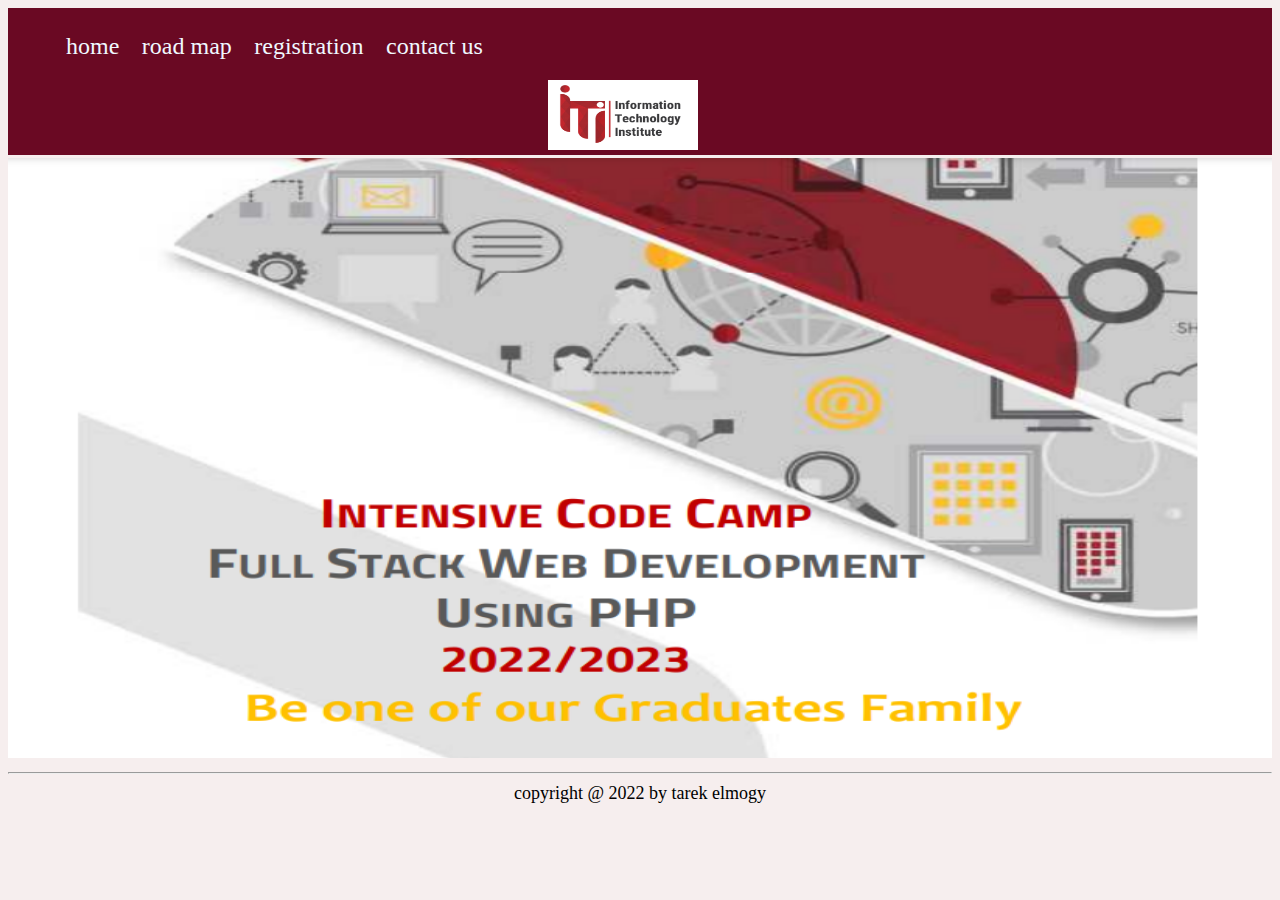
<file: index.html>
<!DOCTYPE html>
<html lang="en">
<head>
    <meta charset="UTF-8">
    <meta http-equiv="X-UA-Compatible" content="IE=edge">
    <meta name="viewport" content="width=device-width, initial-scale=1.0">
    <link rel="stylesheet" href="./asset/css/style.css">
    <title>task lab one </title>
</head>
<body>
   <!-- start navbar section in top  -->
   <header class="navbar">
      <div class="row">
          <div class="row_right">
                  <ul>
                      <li> <a href="#"> home</a></li>
                      <li><a href="./asset/read_map.html"> road map </a></li>
                      <li><a href="./asset/registration.html"> registration</a> </li>
                      <li ><a href="https://www.iti.gov.eg/"> contact us </a> </li>
                  </ul>
          </div> 
          <div class="row_left">
              <img src="./asset/imgs/ITI_logo.png" alt=" sorry " >
          </div>
      </div>
   </header>
   <!-- end navbar  -->
   <!-- start section one  -->
   <section class="home_one"> 
      <center class="image_home" >
         <a href="./asset/read_map.html">
            <img src="./asset/imgs/img_1.PNG" alt=" sorry" >
         </a>
        </center>       
   </section> 
   <!-- end sec one  -->
   <!-- start footer  -->
   <footer>
         <hr>
         <center>
           <span> copyright &#64; 2022 by tarek elmogy  </span>
         </center>
   </footer>
   <!-- end footer  -->
</body>
</html>
</file>
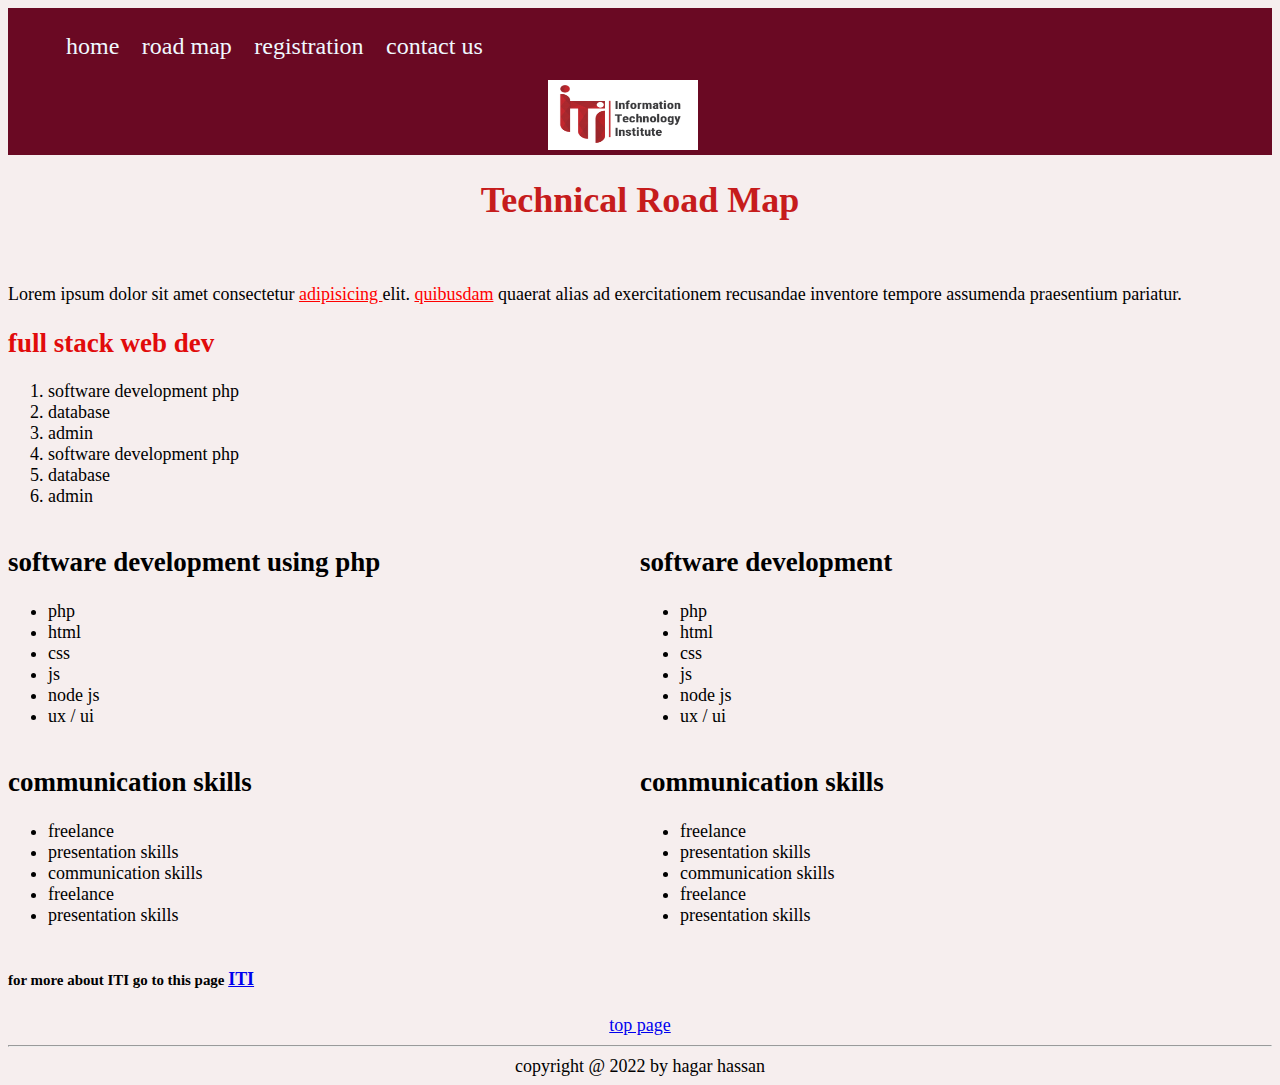
<file: asset/read_map.html>
<!DOCTYPE html>
<html lang="en">
<head>
    <meta charset="UTF-8">
    <meta http-equiv="X-UA-Compatible" content="IE=edge">
    <meta name="viewport" content="width=device-width, initial-scale=1.0">
    <link rel="stylesheet" href="./css/style.css">
    <title>road map page</title>
</head>
<body>
<!-- start navbar section in top  -->
    <header class="navbar">
        <div class="row">
            <div class="row_right">
                    <ul>
                        <li> <a href="../index.html"> home</a></li>
                        <li><a href="#"> road map </a></li>
                        <li> <a href="./registration.html"> registration</a> </li>
                        <li ><a href="https://www.iti.gov.eg/"> contact us </a> </li>
                    </ul>
            </div> 
            <div class="row_left">
                <img src="./imgs/ITI_logo.png" alt=" sorry " >
            </div>
        </div>
    </header>
   <!-- end navbar  -->
   <!-- start the page title  -->
   <center>
    <h1 style="color: rgb(198, 28, 28);  text-transform: capitalize;"> technical road map </h1>
   </center> <br>
   <!-- end  -->

    <!-- start section one  -->
    <section class="one">
        <p> 
            Lorem ipsum dolor sit amet consectetur <span style="color: red ;" > <u>adipisicing </u> 
             </span>  elit. <span style="color: red ;" > <u> quibusdam</u> </span> quaerat alias ad
            exercitationem recusandae inventore tempore assumenda praesentium pariatur. 
        </p>
        <h2> <strong> full stack web dev </strong> </h2>
        <ol>
            <li> software development php </li>
            <li> database </li>
            <li> admin </li>
            <li> software development php </li>
            <li> database </li>
            <li> admin </li>
        </ol>
    </section>
    <!-- end sec one  -->
    <!-- start section two  -->
    <section class="two">
        <div class="row">
            <div class="right">
                <h2> <strong> software development using php </strong></h2>
                <ul>
                    <li> php </li>
                    <li> html </li>
                    <li> css </li>
                    <li> js </li>
                    <li>node js</li>
                    <li>ux / ui</li>
                </ul>
            </div>
            <div class="left">
                <h2> <strong> software development </strong></h2>
                <ul>
                    <li> php </li>
                    <li> html </li>
                    <li> css </li>
                    <li> js </li>
                    <li>node js</li>
                    <li>ux / ui</li>
                </ul>
            </div>
        </div>
    </section>
    <!-- end sec two  -->
    <!-- start section three  -->
    <section class="three">
        <div class="row">
            <div class="left">
                <h2> <strong> communication skills </strong></h2>
                <ul>
                    <li> freelance  </li>
                    <li>presentation skills</li>
                    <li> communication skills</li>
                    <li> freelance  </li>
                    <li>presentation skills</li>
                </ul>
            </div>
            <div class="rght">
                <h2> <strong> communication skills </strong></h2>
                <ul>
                    <li> freelance  </li>
                    <li>presentation skills</li>
                    <li> communication skills</li>
                    <li> freelance  </li>
                    <li>presentation skills</li>
                </ul>
            </div>
        </div>
    </section>
    <!-- end sec three  -->
    <!-- start footer  -->
    <footer>
          <h5> for more about ITI go to this page 
            <span > <a href="https://www.iti.gov.eg/iti/home"> iti </a> </span> 
          </h5>
          <center>
            <a href="#"> top page </a>
          </center>
          <hr>
          <center>
            <span> copyright &#64; 2022 by hagar hassan  </span>
          </center>
    </footer>
    <!-- end footer  -->



</body>
</html>
</file>
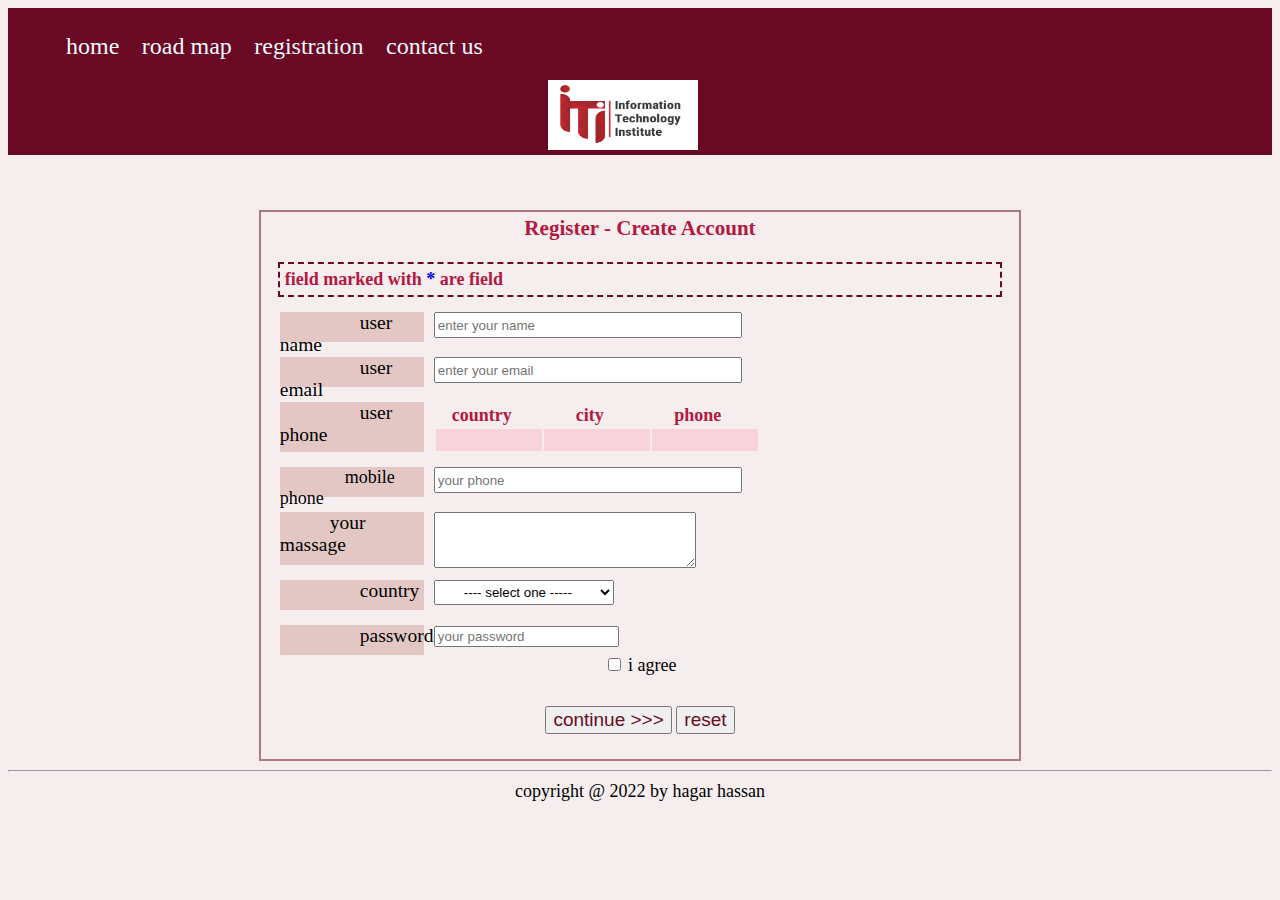
<file: asset/registration.html>
<!DOCTYPE html>
<html lang="en">
<head>
    <meta charset="UTF-8">
    <meta http-equiv="X-UA-Compatible" content="IE=edge">
    <meta name="viewport" content="width=device-width, initial-scale=1.0">
    <link rel="stylesheet" href="./css/style.css">
    <title> registration page </title>
</head>
<body>
    <!-- start navbar section in top  -->
    <header class="navbar">
        <div class="row">
            <div class="row_right">
                    <ul>
                        <li> <a href="../index.html"> home</a></li>
                        <li><a href="./read_map.html"> road map </a></li>
                        <li> <a href="#"> registration</a> </li>
                        <li ><a href="https://www.iti.gov.eg/"> contact us </a> </li>
                    </ul>
            </div> 
            <div class="row_left">
                <img src="./imgs/ITI_logo.png" alt=" sorry " >
            </div>
        </div>
    </header>
   <!-- end navbar  -->
   <!-- start section one  -->
   <section class="reg_one">
    <form action="../index.html" method="post">
        <div class="text_top">
            <h3> register - create account</h3>
        </div>
        <div class="content">
            <h4> field marked with  <span> * </span> are field </h4> 
        </div>
        <div class="content_two">
            <div class="left"> 
                <label for="name" > user name </label>
            </div>
            <div class="right">
                <input type="text" placeholder="enter your name" required>
            </div>
        </div>
        <div class="content_three">
            <div class="left">
                <label for="email" > user email  </label>
            </div>
            <div class="right">
                <input type="email" placeholder="enter your email ">
            </div>
        </div>
        <div class="content_four">
            <div class="left">
                <label for="text" > user phone </label>
            </div>
            <div class="right">
                <table class="tb">
                    <tr>
                        <th> country </th>
                        <th> city </th>
                        <th> phone </th>
                    </tr>
                    <tr>
                        <td> </td>
                        <td> </td>
                        <td> </td>
                    </tr>
                </table>
            </div>
        </div>
        <div class="content_five">
            <div class="left">
                <label for="number"> mobile phone</label>
            </div>
            <div class="right">
                <input type="number" name="phone" placeholder="your phone ">
            </div>
        </div>
        <div class="content_six">
            <div class="left">
                <label for="mes"> your massage</label>
            </div>
            <div class="right">
                <textarea name="message"  cols="30" rows="5" placeholder="enter your message">  </textarea>
            </div>
        </div>
        <div class="content_seven">
            <div class="left">
                <label for="country"> country </label>
            </div>
            <div class="right">
                <select name="country" id=" country ">
                    <option value="one"> ---- select one ----- </option>
                    <option value="two"> alex </option>
                    <option value="three"> cairo</option>
                    <option value="four"> alex </option>
                </select>
            </div>
        </div>
        <div class="content_eight">
            <div class="left">
                <label for="password"> password </label>
            </div>
            <div class="right">
                <input type="password" name="password" placeholder="your password" required>
            </div>
        </div>
        <center>
            <input type="checkbox" name="check"  required>
            <span> i agree </span>
        </center>
        <center class="btn">
            <input type="submit" value="continue >>>"> 
            <input type="reset" value="reset">
        </center>
    </form>

   </section>
   <!-- end section one  -->
   <!-- start sec two  -->
   <!-- start footer  -->
   <footer>
    <hr>
    <center>
      <span> copyright &#64; 2022 by hagar hassan  </span>
    </center>
</footer>
<!-- end footer  -->
    
</body>
</html>
</file>
<file: asset/css/style.css>
body 
{
    background-color: rgb(246, 238, 238);
    font-size: 18px;
}
.navbar
{
    background-color: #6a0923;
    width: 100%;
}
.navbar .row .row_right
{
    float: left;
    width: 50%;
    margin-top: 7px;
}
.navbar .row .row_right ul li 
{
    display: inline-block; 
    padding-left: 18px;
    font-size: 24px;
    color: aliceblue;
}
.navbar .row .row_right ul li a
{
    color: aliceblue;
    text-decoration: none; 
}
.navbar .row .row_right ul li a:hover
{
    cursor: pointer;
    color: rgba(0, 72, 255, 0.856);
}
.navbar .row .row_left img
{
    padding-left: 540px;
    width: 150px; 
    height: 70px;
    margin-top: 2px;
}
.one h2 
{
    color: #e10b0b;
}
.two .row ,
.three .row
{
    display: flex;
    width: 100%;
}
.two .row .right  , 
.two .row .left ,
.three .row .left,
.three .row .right
{
    width: 50%;
}
footer h5 span a
{
    text-transform: uppercase;
    font-size: larger;
}
.home_one .image_home a img
{
    width: 100%;
    height: 600px;
    margin-top: 3px;
}
.reg_one form
{
    width: 60%;
    margin: auto;
    margin-top: 55px;
    border: #6a092383 2px solid; 
    padding-bottom: 25px;
}
.reg_one form .text_top h3 
{
    text-align: center;
    margin-top: 4px; 
    text-transform: capitalize;
    color: #b31841;
}
.reg_one form .content {
    border: #6a0923 2px dashed; 
    margin: auto;
    width: 95%;
}
.reg_one form .content h4
{
    margin: 5px 0px;
    color: #b31841;
    padding-left: 5px;
}
.reg_one form .content h4 span
{
    color: blue;
}
.reg_one form .content_two ,
.reg_one form .content_three ,
.reg_one form .content_four,
.reg_one form .content_five ,
.reg_one form .content_six ,
.reg_one form .content_seven ,
.reg_one form .content_eight
{
    width: 95%;
    display: flex ;
    margin: auto;
    margin-top: 15px;
    height: 30px;
    
}
.reg_one form .content_six
{
    height: 53px; 
}
.reg_one form .content_four
{
    height: 50px;
}
.reg_one form .content_two .left ,
.reg_one form .content_three .left ,
.reg_one form .content_four .left ,
.reg_one form .content_five .left ,
.reg_one form .content_six .left ,
.reg_one form .content_seven .left ,
.reg_one form .content_eight .left
{
    width: 20%;
    background-color: rgba(177, 101, 91, 0.288);
}
.reg_one form .content_two .left label ,
.reg_one form .content_three .left label ,
.reg_one form .content_four .left label ,
.reg_one form .content_six .left label ,
.reg_one form .content_seven .left label ,
.reg_one form .content_eight .left label
{
    padding-left: 80px;
    font-size: 19.5px;
}
.reg_one form .content_five .left label
{
    padding-left: 65px;
}
.reg_one form .content_six .left label
{
    padding-left: 50px;
}
.reg_one form .content_two .right ,
.reg_one form .content_three .right ,
.reg_one form .content_four .right ,
.reg_one form .content_five .right ,
.reg_one form .content_six .right textarea ,
.reg_one form .content_seven .right ,
.reg_one form .content_eight .right 
{
    margin-left: 10px;
} 
.reg_one form .content_two .right input ,
.reg_one form .content_three .right input ,
.reg_one form .content_five .right input ,
.reg_one form .content_seven .right ,
.reg_one form .content_eight .right
{
    height: 20px;
    width: 300px;
}
.reg_one form .content_six .right textarea
{
    height: 50px;
}
.reg_one form .content_four .right .tb tr th
{
    margin-left: 10px;
    padding-right: 15px; 
    width: 90px;
    color: #b31841;
}
.reg_one form .content_four .right .tb tr td
{
    margin-left: 10px;
    padding-right: 15px; 
    width: 90px;
    background-color: #f8d2dc;
    height: 20px;
}
.reg_one form .content_seven .right select 
{
    height: 25px;
    width: 180px;
    text-align: center;
}
.reg_one form .btn
{
    padding-top: 30px;
}
.reg_one form .btn input
{
    color: #6a0923;
    font-size: 19px;
}
</file>
